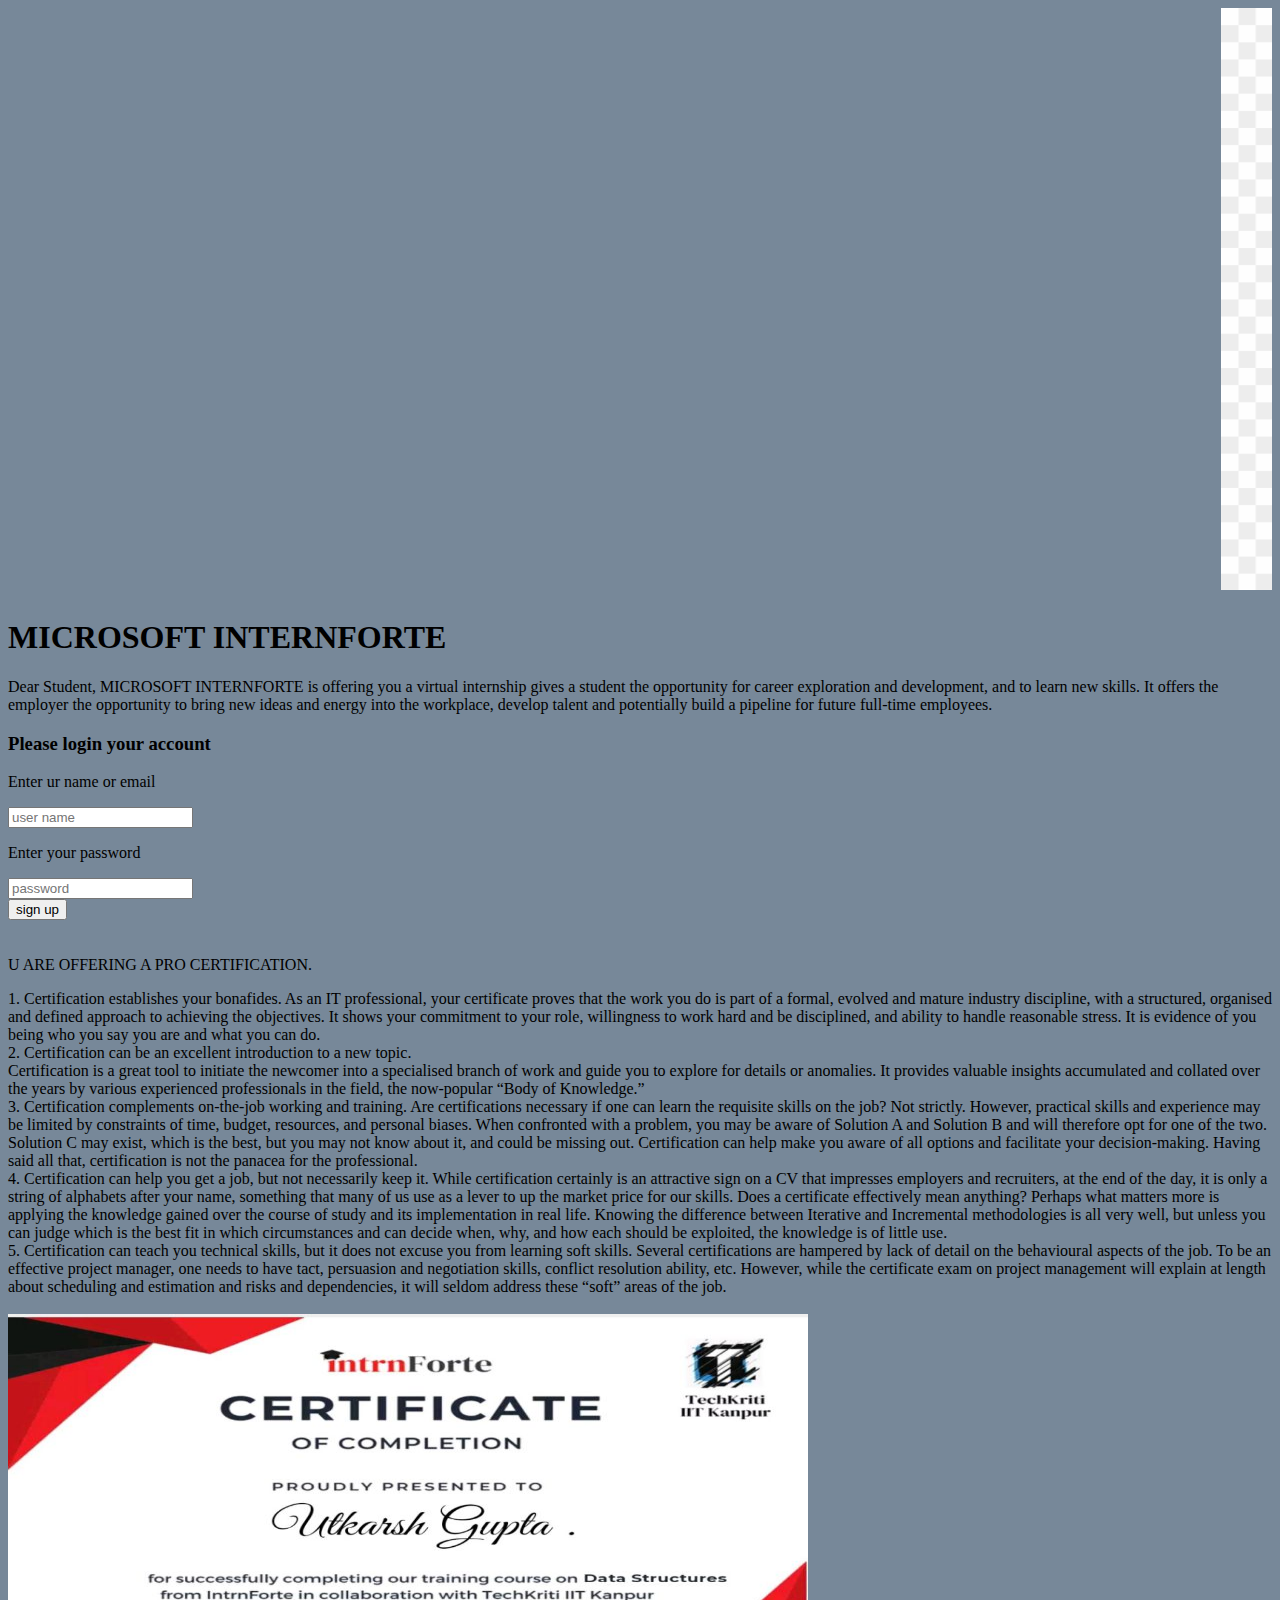
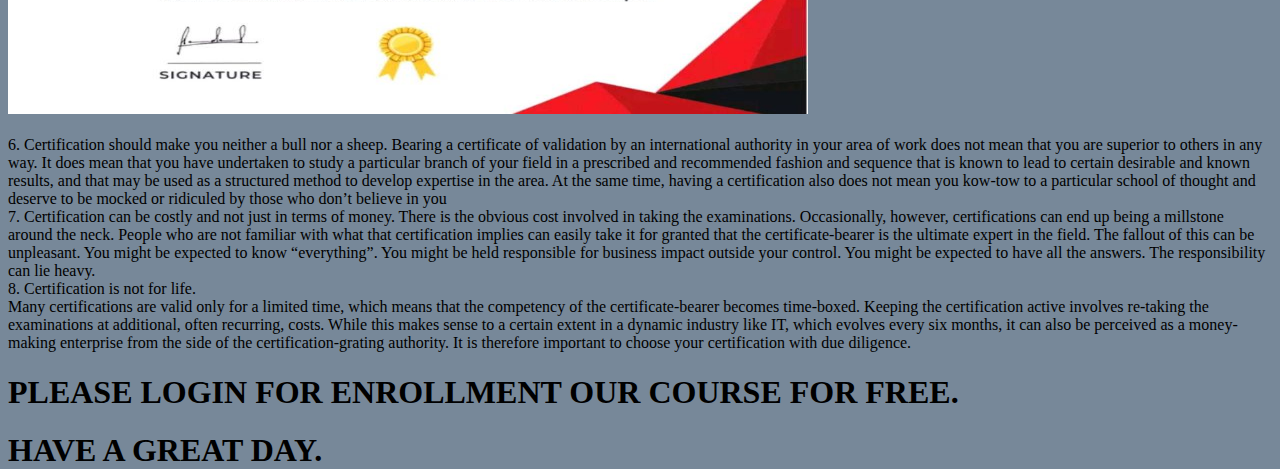
<file: index.html>
<!DOCTYPE html>
<html lang="en">
<head>
    <meta charset="UTF-8">
    <meta name="viewport" content="width=device-width, initial-scale=1.0">
    <title>REGISTRATION FORM</title>
    <link rel="stylesheet" href="index.css">
</head>
<body> 
    <marquee scrollment="500" direction="">
    <img src="logo.png" alt="internship logo"></marquee>
    <h1>MICROSOFT INTERNFORTE</h1>



    <p>Dear Student,  MICROSOFT INTERNFORTE is offering you a virtual internship gives a student the opportunity for career exploration and development, and to learn new skills. It offers the employer the opportunity to bring new ideas and energy into the workplace, develop talent and potentially build a pipeline for future full-time employees.
    </p>
   <a href=""></a>
   <h3> Please login your account</h3>
   <p>Enter ur name or email</p>
   <input type="text" placeholder="user name">
   <p>Enter your password</p>
   <input type="password" placeholder="password"><br>
    <a href="about.html"><button>sign up</button></a><br>

    <br><br>
                 U ARE OFFERING A PRO CERTIFICATION.
        
       <p>   1. Certification establishes your bonafides.
        
        As an IT professional, your certificate proves that the work you do is part of a formal, evolved and mature industry discipline, with a structured, organised and defined approach to achieving the objectives. It shows your commitment to your role, willingness to work hard and be disciplined, and ability to handle reasonable stress. It is evidence of you being who you say you are and what you can do. <br>
               
               2. Certification can be an excellent introduction to a new topic. <br>
        
        Certification is a great tool to initiate the newcomer into a specialised branch of work and guide you to explore for details or anomalies. It provides valuable insights accumulated and collated over the years by various experienced professionals in the field, the now-popular “Body of Knowledge.” <br>
        
               3. Certification complements on-the-job working and training. 
        
        Are certifications necessary if one can learn the requisite skills on the job? Not strictly. However, practical skills and experience may be limited by constraints of time, budget, resources, and personal biases. When confronted with a problem, you may be aware of Solution A and Solution B and will therefore opt for one of the two. Solution C may exist, which is the best, but you may not know about it, and could be missing out. Certification can help make you aware of all options and facilitate your decision-making.
        
         Having said all that, certification is not the panacea for the professional. <br>
        
               4. Certification can help you get a job, but not necessarily keep it.
        
        While certification certainly is an attractive sign on a CV that impresses employers and recruiters, at the end of the day, it is only a string of alphabets after your name, something that many of us use as a lever to up the market price for our skills. Does a certificate effectively mean anything? Perhaps what matters more is applying the knowledge gained over the course of study and its implementation in real life. Knowing the difference between Iterative and Incremental methodologies is all very well, but unless you can judge which is the best fit in which circumstances and can decide when, why, and how each should be exploited, the knowledge is of little use. <br>
        
               5. Certification can teach you technical skills, but it does not excuse you from learning soft skills.
        
        Several certifications are hampered by lack of detail on the behavioural aspects of the job. To be an effective project manager, one needs to have tact, persuasion and negotiation skills, conflict resolution ability, etc. However, while the certificate exam on project management will explain at length about scheduling and estimation and risks and dependencies, it will seldom address these “soft” areas of the job. <br><br>
        <img src="certify.png" alt="certication image" height="400" width="800"> <br><br>
               6. Certification should make you neither a bull nor a sheep.
        
        Bearing a certificate of validation by an international authority in your area of work does not mean that you are superior to others in any way. It does mean that you have undertaken to study a particular branch of your field in a prescribed and recommended fashion and sequence that is known to lead to certain desirable and known results, and that may be used as a structured method to develop expertise in the area. 
        At the same time, having a certification also does not mean you kow-tow to a particular school of thought and deserve to be mocked or ridiculed by those who don’t believe in you <br>
        
               7. Certification can be costly and not just in terms of money. 
        
        There is the obvious cost involved in taking the examinations. Occasionally, however, certifications can end up being a millstone around the neck. People who are not familiar with what that certification implies can easily take it for granted that the certificate-bearer is the ultimate expert in the field. The fallout of this can be unpleasant. You might be expected to know “everything”. You might be held responsible for business impact outside your control. You might be expected to have all the answers. The responsibility can lie heavy. <br>
        
               8. Certification is not for life. <br>
        
        Many certifications are valid only for a limited time, which means that the competency of the certificate-bearer becomes time-boxed. Keeping the certification active involves re-taking the examinations at additional, often recurring, costs. While this makes sense to a certain extent in a dynamic industry like IT, which evolves every six months, it can also be perceived as a money-making enterprise from the side of the certification-grating authority. It is therefore important to choose your certification with due diligence.</p>
   
   <h1>PLEASE LOGIN FOR ENROLLMENT OUR COURSE FOR FREE.</h1> 
    <h1>HAVE A GREAT DAY.</h1>
   
    
</body>
</html>
</file>
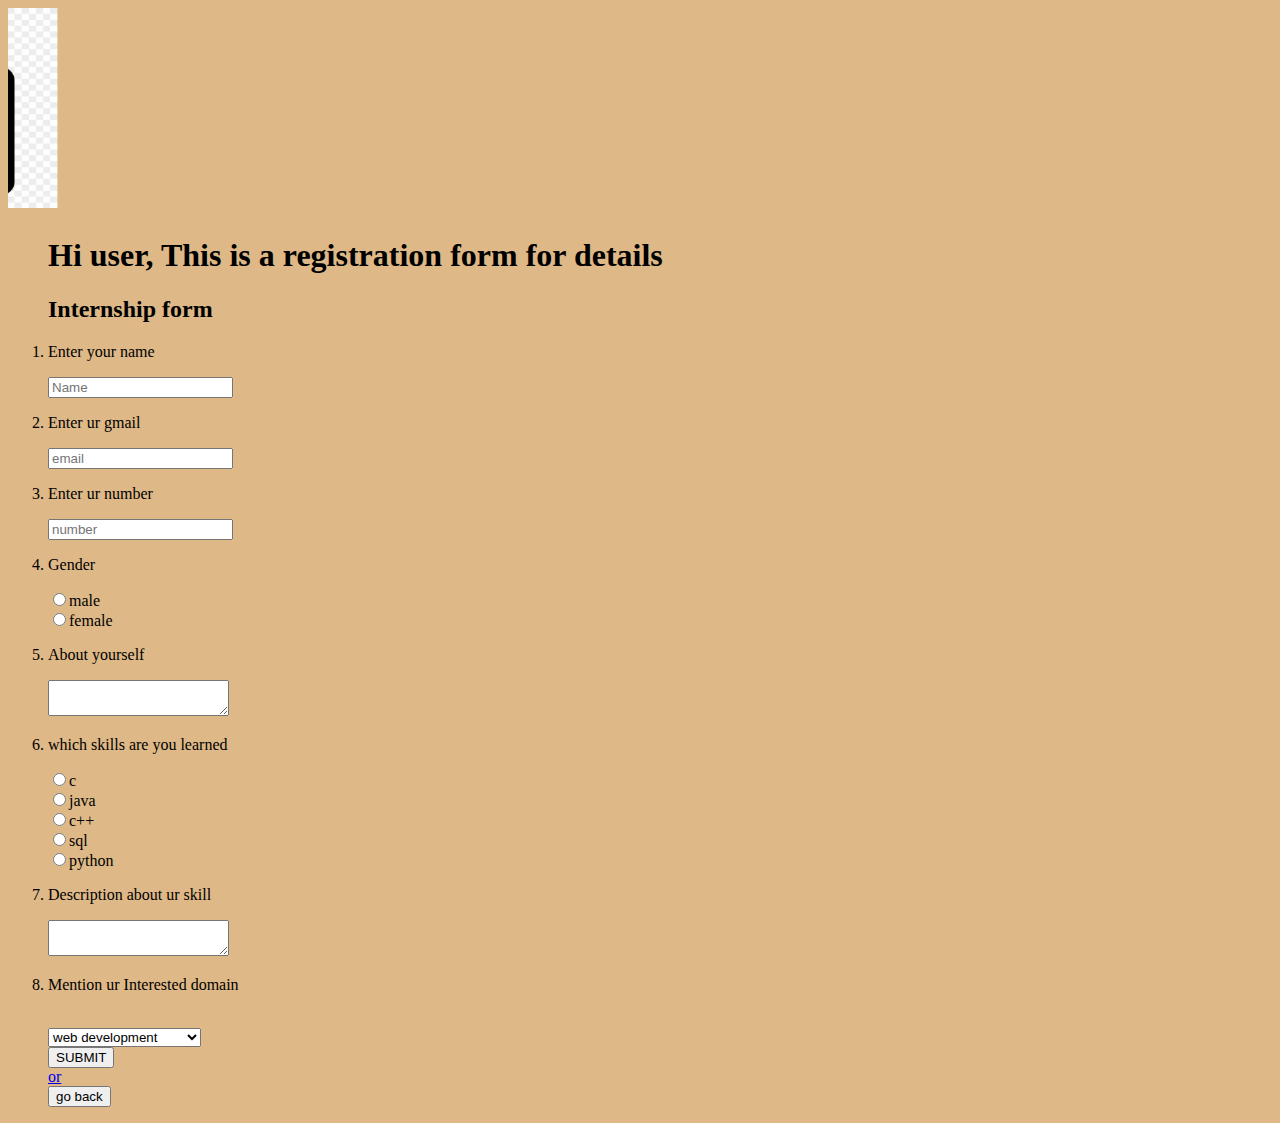
<file: about.html>
<!DOCTYPE html>
<html lang="en">
<head>
    <meta charset="UTF-8">
    <meta name="viewport" content="width=device-width, initial-scale=1.0">
    <title>Registration Form</title>
    <link rel="stylesheet" href="style.css">
</head>
<body>
    <marquee scrollment="1" b  direction ="right"  >
    <img src="logo.png" alt="logo" height="200" width="300px" >
</marquee>
    
    <body>

    </body>
    

    <ol>

    
    <h1> Hi user, This is a registration form for details</h1>
    <h2>Internship form</h2>
    <li><p>Enter your name</p></li>
    <input type="text"  placeholder="Name">
    <li><P>Enter ur gmail</P></li>
    <input type="email"placeholder="email">
    <li> <p>Enter ur number</p></li> 
    <input type="number"placeholder="number">
    <li> <P>Gender</P></li> 
    <input type="radio" name="male" value="male"/>male<br/>
    <input type="radio" name="female" value="female"/>female<br/>
    <li><p>About yourself</p></li> 
    <textarea name="ur self introduction" id=""></textarea>
    <li><p>which skills are you learned</p>
    <input type="radio" name="c" value="c"/>c<br/></li> 
    <input type="radio" name="java" value="java"/>java<br/>
    <input type="radio" name="c++" value="c++"/>c++<br/>
    <input type="radio" name="sql" value="sql"/>sql<br/>
    <input type="radio" name="python" value="python"/>python<br/>
    <li><p>Description about ur skill</p></li> 
    <textarea name="Description about ur skills" id=""></textarea>
    <li><p>Mention ur Interested domain</p></li><br/>
    <select name="dropdown" >
        <option value="web development">web development</option>
        <option value="cloud practitioner">cloud practitioner</option>
        <option value="software development">software development</option>
        <option value="app development">app development</option>
        <option value="artificial intelligence">artificial intelligence</option>
        </select>
        
    <br>

     <a href="sign.html"> <button type="submit">SUBMIT</button><br> or  <br></a> 
       
    





<a href="index.html"><button type="go back">go back</button></a></li>

</ol>
</body>
</html>
</file>
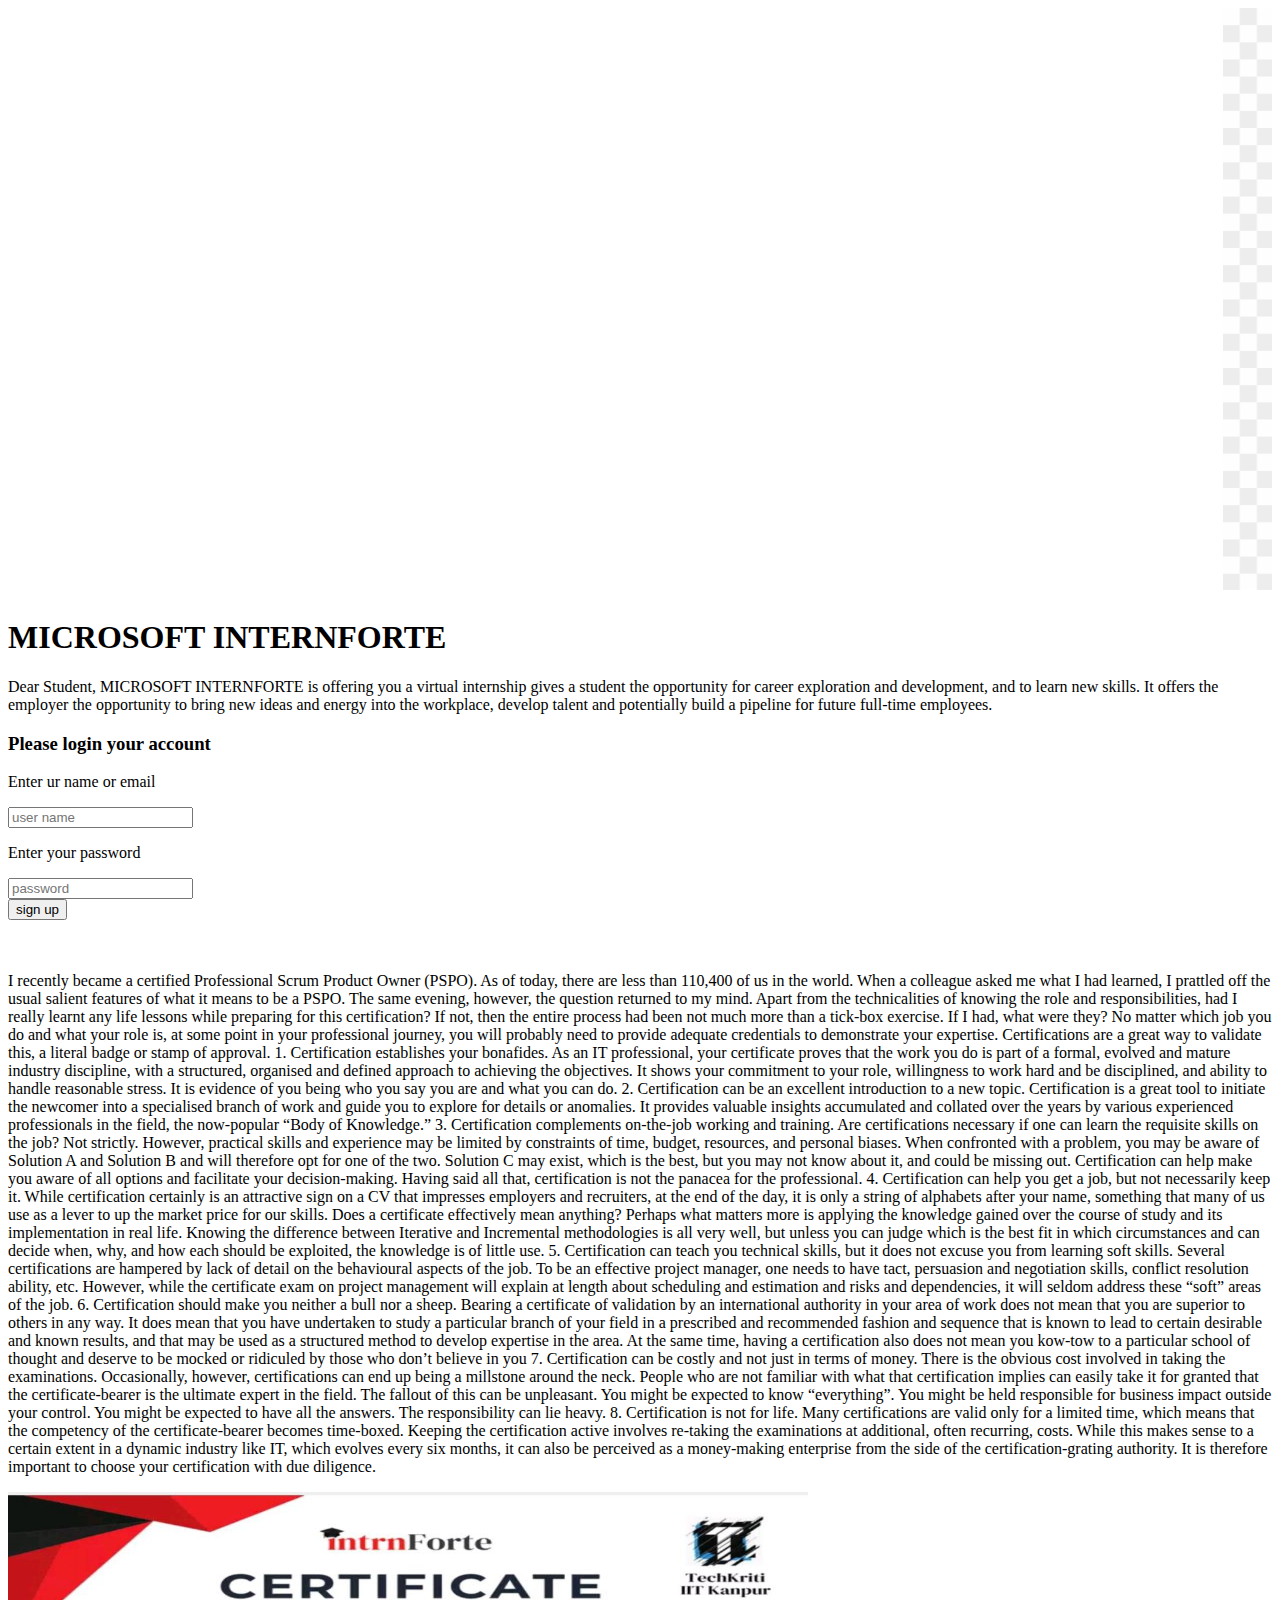
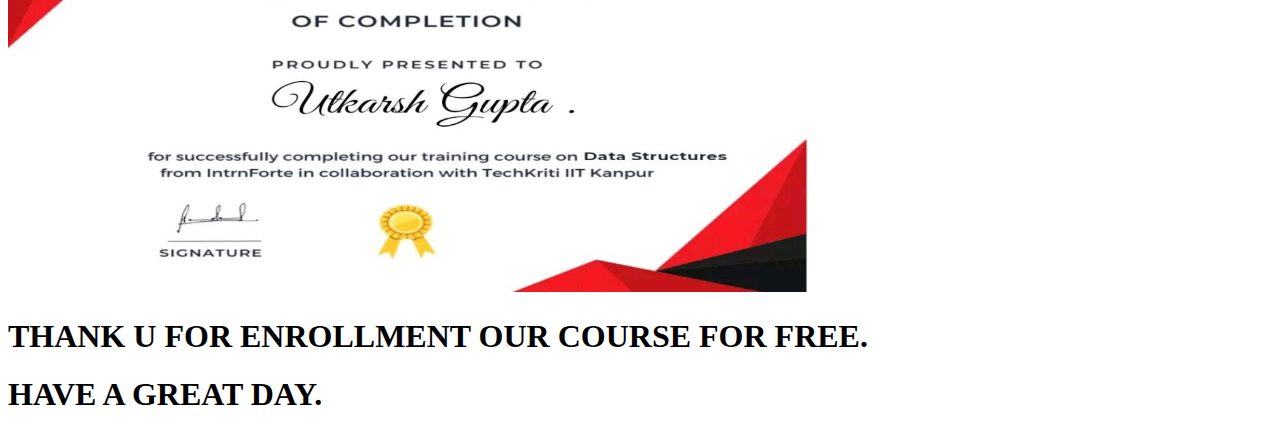
<file: internship form.html>
<!DOCTYPE html>
<html lang="en">
<head>
    <meta charset="UTF-8">
    <meta name="viewport" content="width=device-width, initial-scale=1.0">
    <title>mcf.in</title>
</head>
<body> 
    <marquee scrollment="500" direction="">
    <img src="logo.png" alt="internship logo"></marquee>
    <h1>MICROSOFT INTERNFORTE</h1>



    <p>Dear Student,  MICROSOFT INTERNFORTE is offering you a virtual internship gives a student the opportunity for career exploration and development, and to learn new skills. It offers the employer the opportunity to bring new ideas and energy into the workplace, develop talent and potentially build a pipeline for future full-time employees.
    </p>
   <a href=""></a>
   <h3> Please login your account</h3>
   <p>Enter ur name or email</p>
   <input type="text" placeholder="user name">
   <p>Enter your password</p>
   <input type="password" placeholder="password"><br>
    <a href="about.html"><button>sign up</button></a><br>

    <br><br>
    <p>I recently became a certified Professional Scrum Product Owner (PSPO). As of today, there are less than 110,400 of us in the world. When a colleague asked me what I had learned, I prattled off the usual salient features of what it means to be a PSPO.

        The same evening, however, the question returned to my mind. Apart from the technicalities of knowing the role and responsibilities, had I really learnt any life lessons while preparing for this certification? If not, then the entire process had been not much more than a tick-box exercise. If I had, what were they?
        
        No matter which job you do and what your role is, at some point in your professional journey, you will probably need to provide adequate credentials to demonstrate your expertise. Certifications are a great way to validate this, a literal badge or stamp of approval.
        
               1. Certification establishes your bonafides.
        
        As an IT professional, your certificate proves that the work you do is part of a formal, evolved and mature industry discipline, with a structured, organised and defined approach to achieving the objectives. It shows your commitment to your role, willingness to work hard and be disciplined, and ability to handle reasonable stress. It is evidence of you being who you say you are and what you can do.
               
               2. Certification can be an excellent introduction to a new topic.
        
        Certification is a great tool to initiate the newcomer into a specialised branch of work and guide you to explore for details or anomalies. It provides valuable insights accumulated and collated over the years by various experienced professionals in the field, the now-popular “Body of Knowledge.”
        
               3. Certification complements on-the-job working and training.
        
        Are certifications necessary if one can learn the requisite skills on the job? Not strictly. However, practical skills and experience may be limited by constraints of time, budget, resources, and personal biases. When confronted with a problem, you may be aware of Solution A and Solution B and will therefore opt for one of the two. Solution C may exist, which is the best, but you may not know about it, and could be missing out. Certification can help make you aware of all options and facilitate your decision-making.
        
         Having said all that, certification is not the panacea for the professional.
        
               4. Certification can help you get a job, but not necessarily keep it.
        
        While certification certainly is an attractive sign on a CV that impresses employers and recruiters, at the end of the day, it is only a string of alphabets after your name, something that many of us use as a lever to up the market price for our skills. Does a certificate effectively mean anything? Perhaps what matters more is applying the knowledge gained over the course of study and its implementation in real life. Knowing the difference between Iterative and Incremental methodologies is all very well, but unless you can judge which is the best fit in which circumstances and can decide when, why, and how each should be exploited, the knowledge is of little use.
        
               5. Certification can teach you technical skills, but it does not excuse you from learning soft skills.
        
        Several certifications are hampered by lack of detail on the behavioural aspects of the job. To be an effective project manager, one needs to have tact, persuasion and negotiation skills, conflict resolution ability, etc. However, while the certificate exam on project management will explain at length about scheduling and estimation and risks and dependencies, it will seldom address these “soft” areas of the job.
        
               6. Certification should make you neither a bull nor a sheep.
        
        Bearing a certificate of validation by an international authority in your area of work does not mean that you are superior to others in any way. It does mean that you have undertaken to study a particular branch of your field in a prescribed and recommended fashion and sequence that is known to lead to certain desirable and known results, and that may be used as a structured method to develop expertise in the area.
        At the same time, having a certification also does not mean you kow-tow to a particular school of thought and deserve to be mocked or ridiculed by those who don’t believe in you
        
               7. Certification can be costly and not just in terms of money.
        
        There is the obvious cost involved in taking the examinations. Occasionally, however, certifications can end up being a millstone around the neck. People who are not familiar with what that certification implies can easily take it for granted that the certificate-bearer is the ultimate expert in the field. The fallout of this can be unpleasant. You might be expected to know “everything”. You might be held responsible for business impact outside your control. You might be expected to have all the answers. The responsibility can lie heavy.
        
               8. Certification is not for life.
        
        Many certifications are valid only for a limited time, which means that the competency of the certificate-bearer becomes time-boxed. Keeping the certification active involves re-taking the examinations at additional, often recurring, costs. While this makes sense to a certain extent in a dynamic industry like IT, which evolves every six months, it can also be perceived as a money-making enterprise from the side of the certification-grating authority. It is therefore important to choose your certification with due diligence.</p>
   <img src="certify.png" alt="certication image" height="400" width="800">
   <h1>THANK U FOR ENROLLMENT OUR COURSE FOR FREE.</h1> 
    <h1>HAVE A GREAT DAY.</h1>
   
    
<!-- Code injected by live-server -->
<script>
	// <![CDATA[  <-- For SVG support
	if ('WebSocket' in window) {
		(function () {
			function refreshCSS() {
				var sheets = [].slice.call(document.getElementsByTagName("link"));
				var head = document.getElementsByTagName("head")[0];
				for (var i = 0; i < sheets.length; ++i) {
					var elem = sheets[i];
					var parent = elem.parentElement || head;
					parent.removeChild(elem);
					var rel = elem.rel;
					if (elem.href && typeof rel != "string" || rel.length == 0 || rel.toLowerCase() == "stylesheet") {
						var url = elem.href.replace(/(&|\?)_cacheOverride=\d+/, '');
						elem.href = url + (url.indexOf('?') >= 0 ? '&' : '?') + '_cacheOverride=' + (new Date().valueOf());
					}
					parent.appendChild(elem);
				}
			}
			var protocol = window.location.protocol === 'http:' ? 'ws://' : 'wss://';
			var address = protocol + window.location.host + window.location.pathname + '/ws';
			var socket = new WebSocket(address);
			socket.onmessage = function (msg) {
				if (msg.data == 'reload') window.location.reload();
				else if (msg.data == 'refreshcss') refreshCSS();
			};
			if (sessionStorage && !sessionStorage.getItem('IsThisFirstTime_Log_From_LiveServer')) {
				console.log('Live reload enabled.');
				sessionStorage.setItem('IsThisFirstTime_Log_From_LiveServer', true);
			}
		})();
	}
	else {
		console.error('Upgrade your browser. This Browser is NOT supported WebSocket for Live-Reloading.');
	}
	// ]]>
</script>
</body>
</html>
</file>
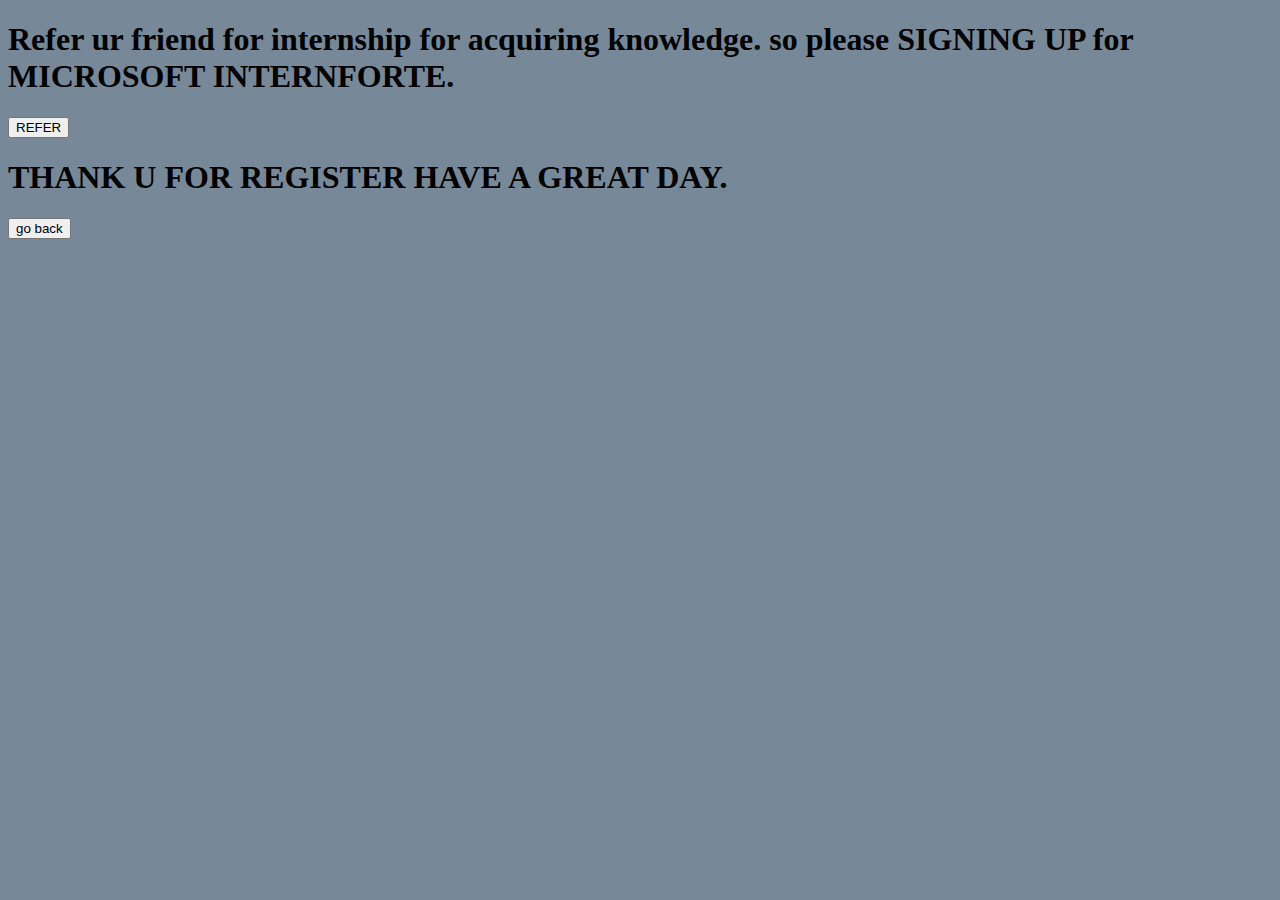
<file: sign.html>
<!DOCTYPE html>
<html lang="en">
<head>
    <meta charset="UTF-8">
    <meta name="viewport" content="width=device-width, initial-scale=1.0">
    <title>login page</title>
    <link rel="stylesheet" href="index.css">
</head>
<body>
    
</body>
</html>
<head><h1> Refer ur friend for internship for acquiring knowledge. so please SIGNING UP for MICROSOFT INTERNFORTE.</h1>
  <body>
    
   <a href="about.html"><button type="submit">REFER</button></a> 
<H1>THANK U FOR REGISTER HAVE A GREAT DAY.</H1>
<a href="index.html"><button type="submit">go back</button></a>
</file>
<file: index.css>
body{
    background-color: lightslategrey;
    animation-name: calc();
    align-items: center;
    height: 100px;
    align-items: center;
}
h
</file>
<file: style.css>
body{
    background-color: burlywood;
    align-items: center;
}
</file>
